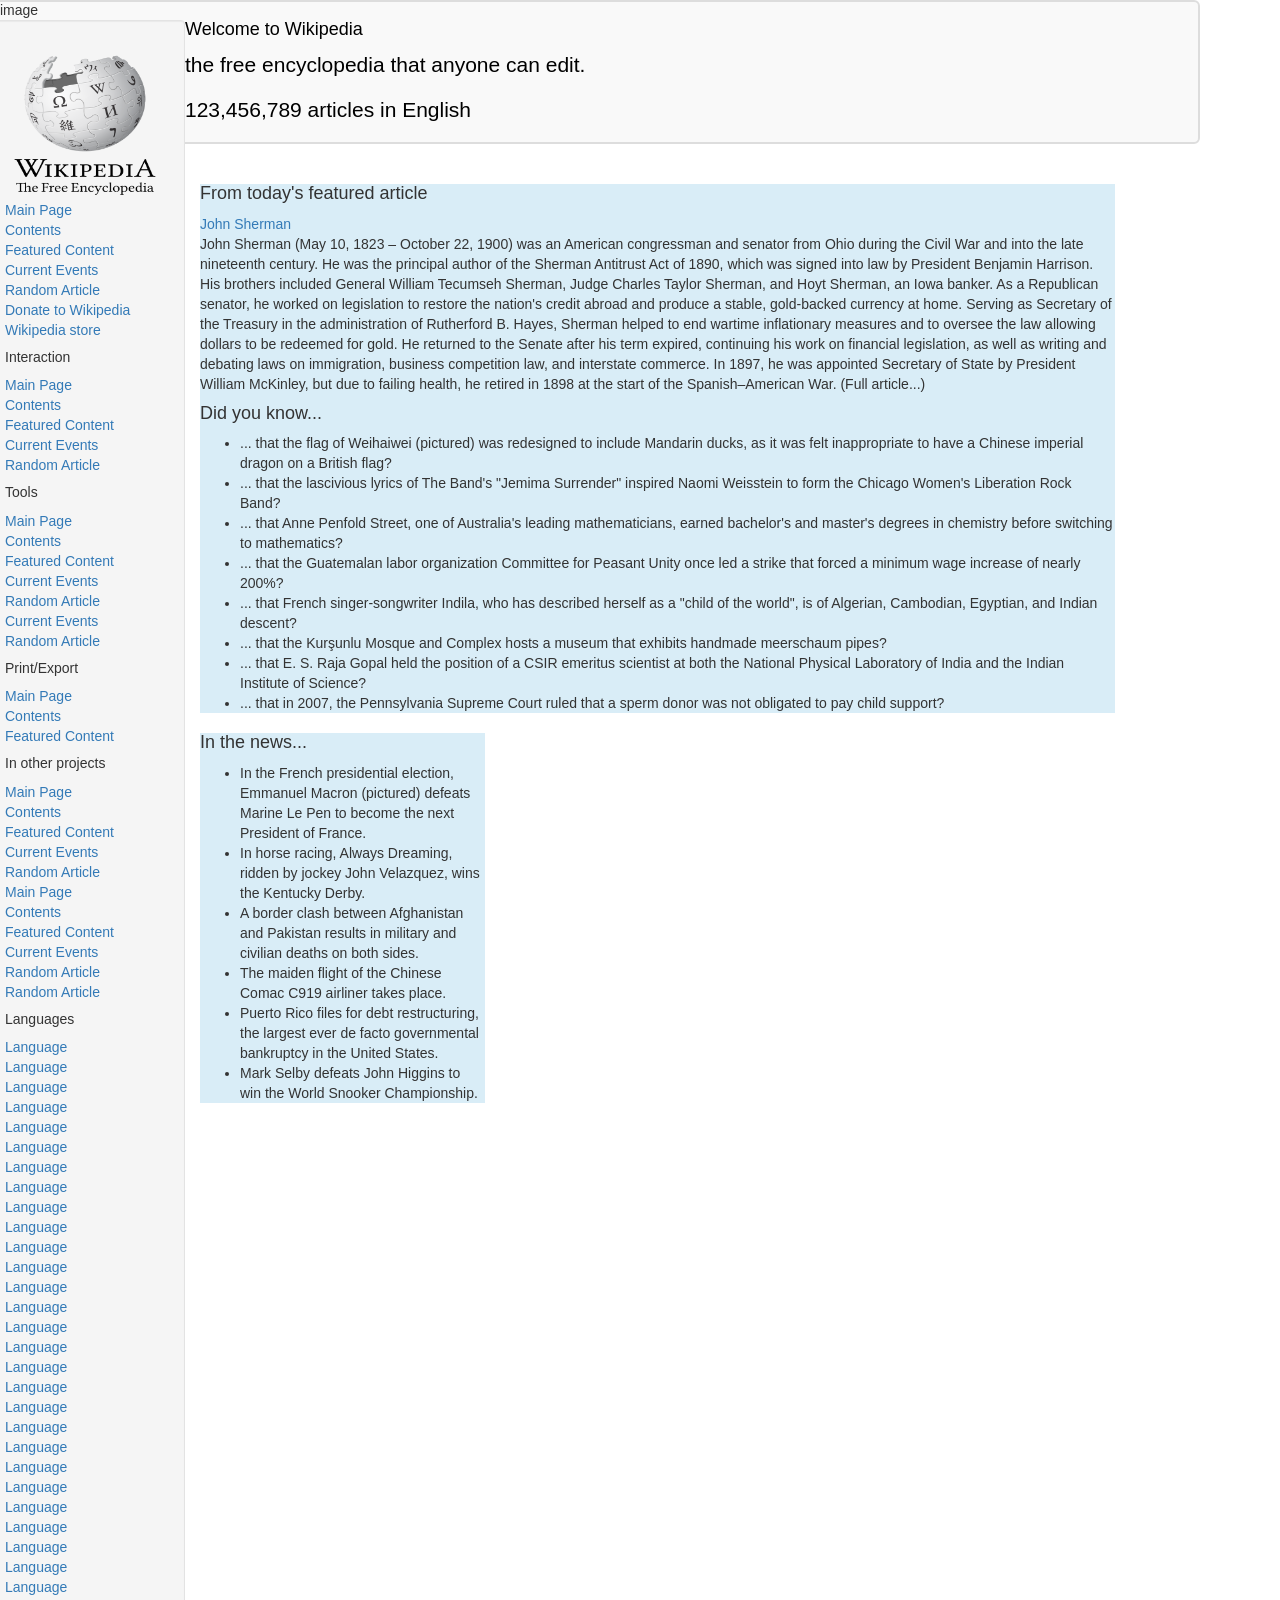
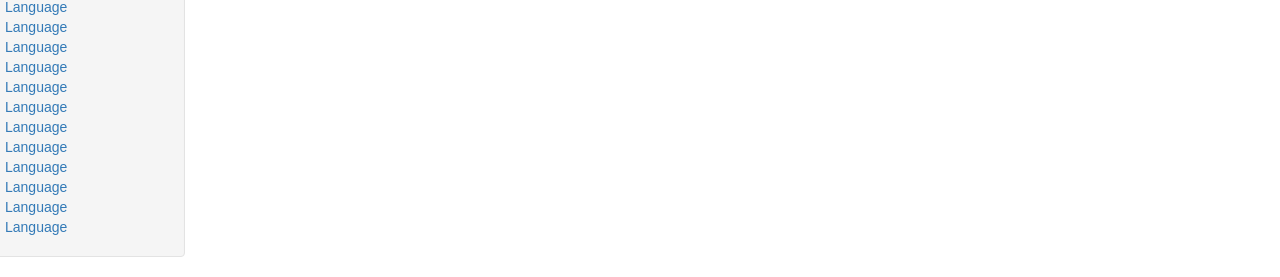
<file: index.html>
<!DOCTYPE html>
<html>
  <head>
    <meta charset="utf-8">
    <link rel="stylesheet" href="css/bootstrap.css" type="text/css" media="all">
    <script src="https://maxcdn.bootstrapcdn.com/bootstrap/3.3.7/js/bootstrap.min.js" integrity="sha384-Tc5IQib027qvyjSMfHjOMaLkfuWVxZxUPnCJA7l2mCWNIpG9mGCD8wGNIcPD7Txa" crossorigin="anonymous"></script>
    <link rel="stylesheet" href="css/styles.css" type="text/css" media="all">
    <title>Wikipedia</title>
  </head>
  <body>
  <div class="container">
    <div class="row">
      <div class="col-lg-12">
        <div class="big-box">image</div>
      </div>
      <div class="col-lg-2 link_text">
        <div class="row">
        <div class="well">
            <img src="img/wiki_logo.png" class="img-rounded" alt="Wikipedia logo" width="160" height="160"></a>
            <a href="#">Main Page</a>
            <a href="#">Contents</a>
            <a href="#">Featured Content</a>
            <a href="#">Current Events</a>
            <a href="#">Random Article</a>
            <a href="#">Donate to Wikipedia</a>
            <a href="#">Wikipedia store</a>
            <h5>Interaction</h5>
            <a href="#">Main Page</a>
            <a href="#">Contents</a>
            <a href="#">Featured Content</a>
            <a href="#">Current Events</a>
            <a href="#">Random Article</a>
            <h5>Tools</h5>
            <a href="#">Main Page</a>
            <a href="#">Contents</a>
            <a href="#">Featured Content</a>
            <a href="#">Current Events</a>
            <a href="#">Random Article</a>
            <a href="#">Current Events</a>
            <a href="#">Random Article</a>
            <h5>Print/Export</h5>
            <a href="#">Main Page</a>
            <a href="#">Contents</a>
            <a href="#">Featured Content</a>
            <h5>In other projects</h5>
            <a href="#">Main Page</a>
            <a href="#">Contents</a>
            <a href="#">Featured Content</a>
            <a href="#">Current Events</a>
            <a href="#">Random Article</a>
            <a href="#">Main Page</a>
            <a href="#">Contents</a>
            <a href="#">Featured Content</a>
            <a href="#">Current Events</a>
            <a href="#">Random Article</a>
            <a href="#">Random Article</a>
            <h5>Languages</h5>
            <a href="#">Language</a>
            <a href="#">Language</a>
            <a href="#">Language</a>
            <a href="#">Language</a>
            <a href="#">Language</a>
            <a href="#">Language</a>
            <a href="#">Language</a>
            <a href="#">Language</a>
            <a href="#">Language</a>
            <a href="#">Language</a>
            <a href="#">Language</a>
            <a href="#">Language</a>
            <a href="#">Language</a>
            <a href="#">Language</a>
            <a href="#">Language</a>
            <a href="#">Language</a>
            <a href="#">Language</a>
            <a href="#">Language</a>
            <a href="#">Language</a>
            <a href="#">Language</a>
            <a href="#">Language</a>
            <a href="#">Language</a>
            <a href="#">Language</a>
            <a href="#">Language</a>
            <a href="#">Language</a>
            <a href="#">Language</a>
            <a href="#">Language</a>
            <a href="#">Language</a>
            <a href="#">Language</a>
            <a href="#">Language</a>
            <a href="#">Language</a>
            <a href="#">Language</a>
            <a href="#">Language</a>
            <a href="#">Language</a>
            <a href="#">Language</a>
            <a href="#">Language</a>
            <a href="#">Language</a>
            <a href="#">Language</a>
            <a href="#">Language</a>
            <a href="#">Language</a>
        </div>
      </div>
      <!-- <div class="col-md-10">
        <div class="well">
          <ul class="nav nav-tabs">
            <li role="presentation" class="active"><a href="#">Main Page</li>
            <li role="presentation" class="active"><a href="#">Talk</li>
          </ul>
        </div>
      </div> -->
    </div>
  <div class="row">
    <div class="jumbotron">
      <h4>Welcome to Wikipedia</h4>
      <p>the free encyclopedia that anyone can edit.</p>
      <p>123,456,789 articles in English</p>
    </div>
    <div class="row">
      <div class="col-md-9">
        <div class="bg-info">
          <h4>From today's featured article</h4>
            <a class="image" href="#" title="John Sherman"></a>
            <a href="/wiki/John_Sherman" title="John Sherman">John Sherman</a>
            <p>John Sherman (May 10, 1823 – October 22, 1900) was an American congressman and senator from Ohio during the Civil War and into the late nineteenth century. He was the principal author of the Sherman Antitrust Act of 1890, which was signed into law by President Benjamin Harrison. His brothers included General William Tecumseh Sherman, Judge Charles Taylor Sherman, and Hoyt Sherman, an Iowa banker. As a Republican senator, he worked on legislation to restore the nation's credit abroad and produce a stable, gold-backed currency at home. Serving as Secretary of the Treasury in the administration of Rutherford B. Hayes, Sherman helped to end wartime inflationary measures and to oversee the law allowing dollars to be redeemed for gold. He returned to the Senate after his term expired, continuing his work on financial legislation, as well as writing and debating laws on immigration, business competition law, and interstate commerce. In 1897, he was appointed Secretary of State by President William McKinley, but due to failing health, he retired in 1898 at the start of the Spanish–American War. (Full article...)</p>
          <h4>Did you know...</h4>
          <ul>
            <li>... that the flag of Weihaiwei (pictured) was redesigned to include Mandarin ducks, as it was felt inappropriate to have a Chinese imperial dragon on a British flag?</li>
            <li>... that the lascivious lyrics of The Band's "Jemima Surrender" inspired Naomi Weisstein to form the Chicago Women's Liberation Rock Band?</li>
            <li>... that Anne Penfold Street, one of Australia's leading mathematicians, earned bachelor's and master's degrees in chemistry before switching to mathematics?</li>
            <li>... that the Guatemalan labor organization Committee for Peasant Unity once led a strike that forced a minimum wage increase of nearly 200%?</li>
            <li>... that French singer-songwriter Indila, who has described herself as a "child of the world", is of Algerian, Cambodian, Egyptian, and Indian descent?</li>
            <li>... that the Kurşunlu Mosque and Complex hosts a museum that exhibits handmade meerschaum pipes?</li>
            <li>... that E. S. Raja Gopal held the position of a CSIR emeritus scientist at both the National Physical Laboratory of India and the Indian Institute of Science?</li>
            <li>... that in 2007, the Pennsylvania Supreme Court ruled that a sperm donor was not obligated to pay child support?</li>
          </ul>
        </div>
      </div>
    <div class="col-md-3">
      <div class="bg-info">
        <h4>In the news...</h4>
          <ul>
            <li>In the French presidential election, Emmanuel Macron (pictured) defeats Marine Le Pen to become the next President of France.</li>
            <li>In horse racing, Always Dreaming, ridden by jockey John Velazquez, wins the Kentucky Derby.</li>
            <li>A border clash between Afghanistan and Pakistan results in military and civilian deaths on both sides.</li>
            <li>The maiden flight of the Chinese Comac C919 airliner takes place.</li>
            <li>Puerto Rico files for debt restructuring, the largest ever de facto governmental bankruptcy in the United States.</li>
            <li>Mark Selby defeats John Higgins to win the World Snooker Championship.</li>
          </ul>
      </div>
    </div>
    <div class="row">
  </div>
  </body>
</html>
</file>
<file: css/styles.css>
.row .link_text a {
  display: block;
}

.jumbotron {
  background-color: #f9f9f9;
  color: black;
  padding: 2px;
  border: 2px solid #ddd;
}

.container {
  padding: 0px;
  height: auto;;
  margin-left: 0px;
}
</file>
